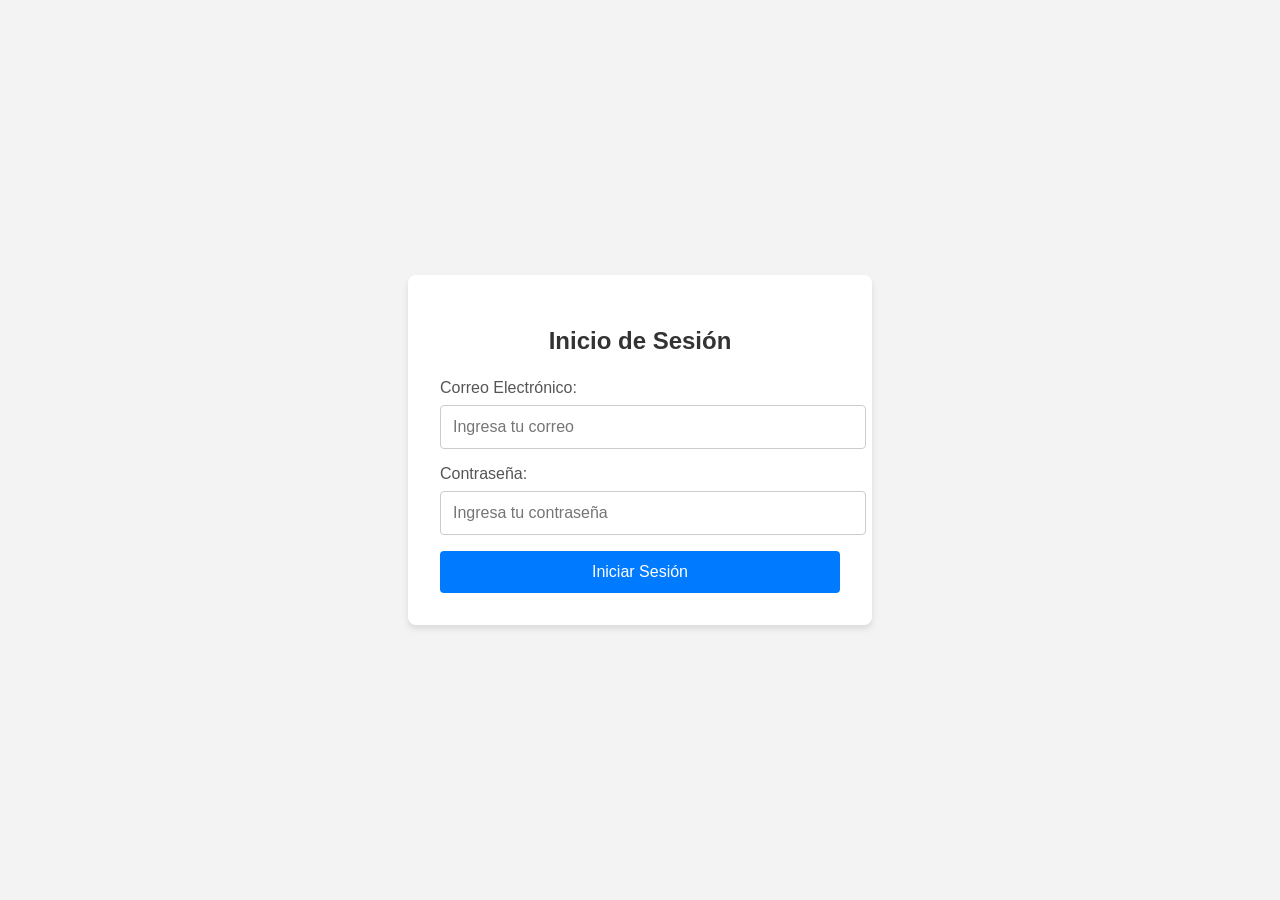
<file: login.html>
<!DOCTYPE html>
<html lang="en">
<head>
  <meta charset="UTF-8" />
  <meta name="viewport" content="width=device-width, initial-scale=1.0" />
  <title>Inicio de Sesión</title>
  <style>
   body {
            font-family: Arial, sans-serif;
            display: flex;
            justify-content: center;
            align-items: center;
            height: 100vh;
            margin: 0;
            background-color: #f3f3f3;
        }
        .login-container {
            background: #fff;
            padding: 2rem;
            border-radius: 8px;
            box-shadow: 0 4px 6px rgba(0, 0, 0, 0.1);
            text-align: center;
            width: 100%;
            max-width: 400px;
        }
        .login-container h2 {
            margin-bottom: 1.5rem;
            color: #333;
        }
        .form-group {
            margin-bottom: 1rem;
            text-align: left;
        }
        .form-group label {
            display: block;
            margin-bottom: 0.5rem;
            color: #555;
        }
        .form-group input {
            width: 100%;
            padding: 0.75rem;
            border: 1px solid #ccc;
            border-radius: 4px;
            font-size: 1rem;
        }
        .form-group input:focus {
            border-color: #007bff;
            outline: none;
        }
        .btn {
            display: block;
            width: 100%;
            padding: 0.75rem;
            background-color: #007bff;
            color: #fff;
            border: none;
            border-radius: 4px;
            font-size: 1rem;
            cursor: pointer;
            text-align: center;
        }
        .btn:hover {
            background-color: #0056b3;
        }
        .error-message {
            color: red;
            font-size: 0.9rem;
            margin-top: 0.5rem;
            display: none;
        }
    </style>
</head>
<body>
    <div class="login-container">
        <h2>Inicio de Sesión</h2>
        <form id="loginForm">
            <div class="form-group">
                <label for="email">Correo Electrónico:</label>
                <input type="email" id="email" name="email" placeholder="Ingresa tu correo" required>
            </div>
            <div class="form-group">
                <label for="password">Contraseña:</label>
                <input type="password" id="password" name="password" placeholder="Ingresa tu contraseña" required>
            </div>
            <button type="submit" class="btn">Iniciar Sesión</button>
            <p id="error" class="error-message">Correo o contraseña incorrectos.</p>
        </form>
    </div>

    <script>
        const loginForm = document.getElementById('loginForm');
        loginForm.addEventListener('submit', function(e) {
            e.preventDefault();

            const email = document.getElementById('email').value;
            const password = document.getElementById('password').value;
            const errorMessage = document.getElementById('error');

            // Validar el email y contraseña
            if (email === 'narthunay.perez193@tectijuana.edu.mx' && password === '12345') {
                window.location.href = 'index.html'; // Redirigir al index.html
            } else {
                errorMessage.style.display = 'block';
                errorMessage.textContent = 'Correo o contraseña incorrectos.';
            }
        });
    </script>
</body>
</html>
</file>
